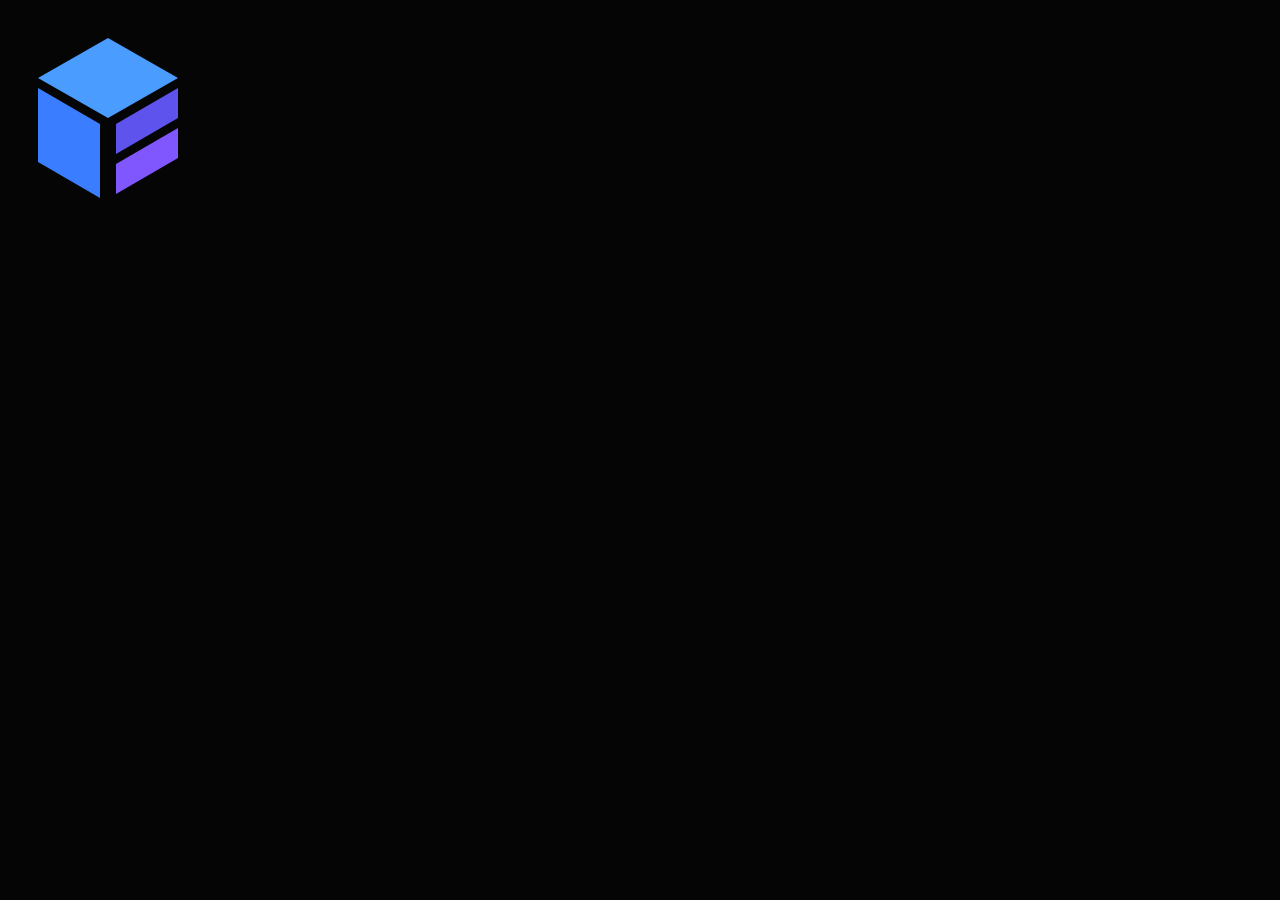
<file: test-logo.html>
<!DOCTYPE html><html><head><style>body { font-family: sans-serif; }</style></head><body style="background:#050505;"><svg viewBox="0 0 100 100" class="w-20 h-20" style="width:200px; height:200px" fill="none" xmlns="http://www.w3.org/2000/svg"><path d="M50 15 L85 35 L50 55 L15 35 Z" fill="#4B9CFF" /><path d="M15 40 L46 58 L46 95 L15 77 Z" fill="#3B7DFF" /><path d="M54 58 L85 40 L85 55 L54 73 Z" fill="#5E53ED" /><path d="M54 78 L85 60 L85 75 L54 93 Z" fill="#8056FF" /></svg></body></html>
</file>
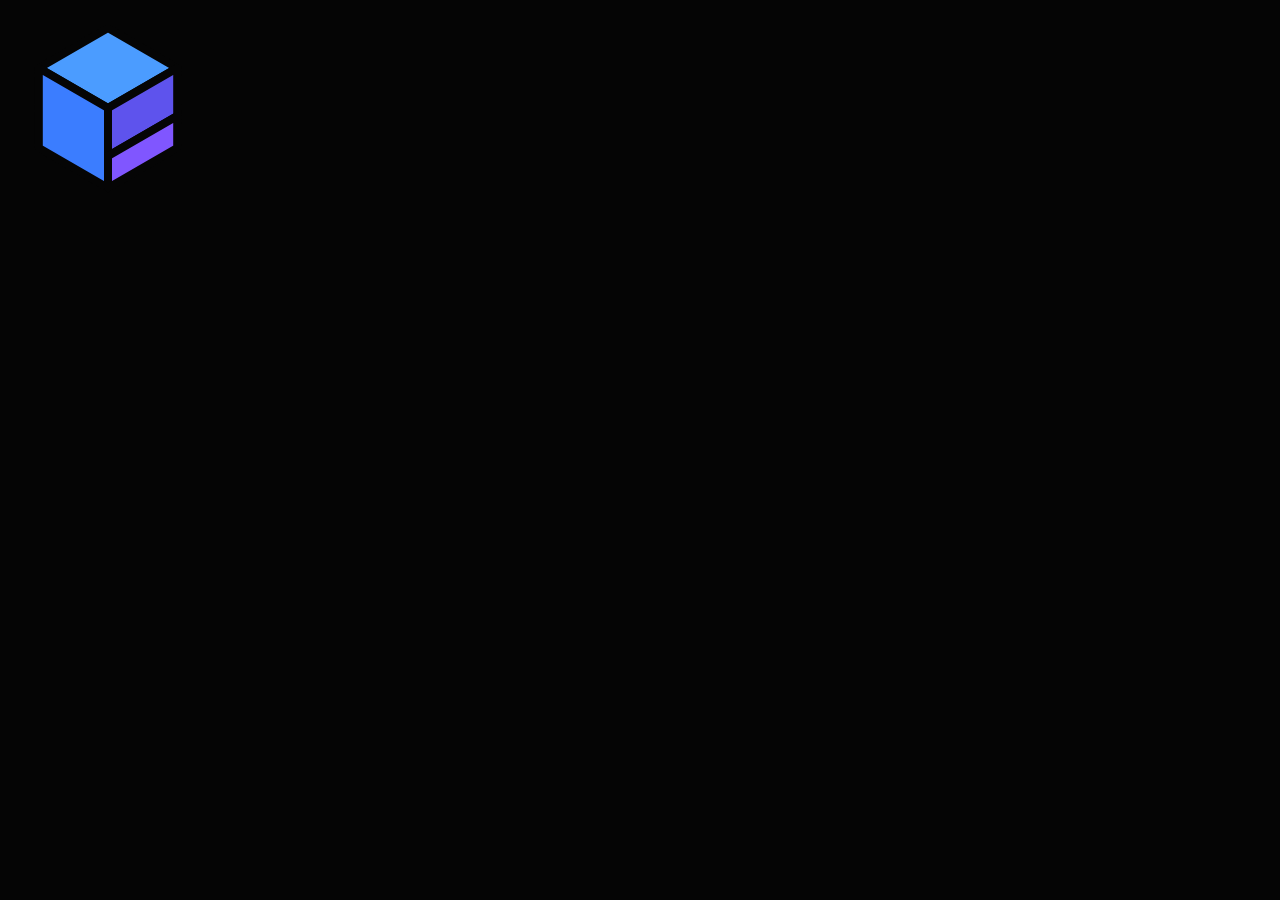
<file: test2-logo.html>
<!DOCTYPE html><html><head><style>body { font-family: sans-serif; }</style></head><body style="background:#050505;"><svg viewBox="0 0 100 100" class="w-10 h-10" style="width:200px; height:200px" fill="none" xmlns="http://www.w3.org/2000/svg"><g stroke="#050505" stroke-width="4" stroke-linejoin="round"><path d="M 50 50 L 15.4 30 L 50 10 L 84.6 30 Z" fill="#4B9CFF" /><path d="M 50 50 L 15.4 30 L 15.4 70 L 50 90 Z" fill="#3B7DFF" /><path d="M 50 50 L 84.6 30 L 84.6 54 L 50 74 Z" fill="#5E53ED" /><path d="M 50 74 L 84.6 54 L 84.6 70 L 50 90 Z" fill="#8056FF" /></g></svg></body></html>
</file>
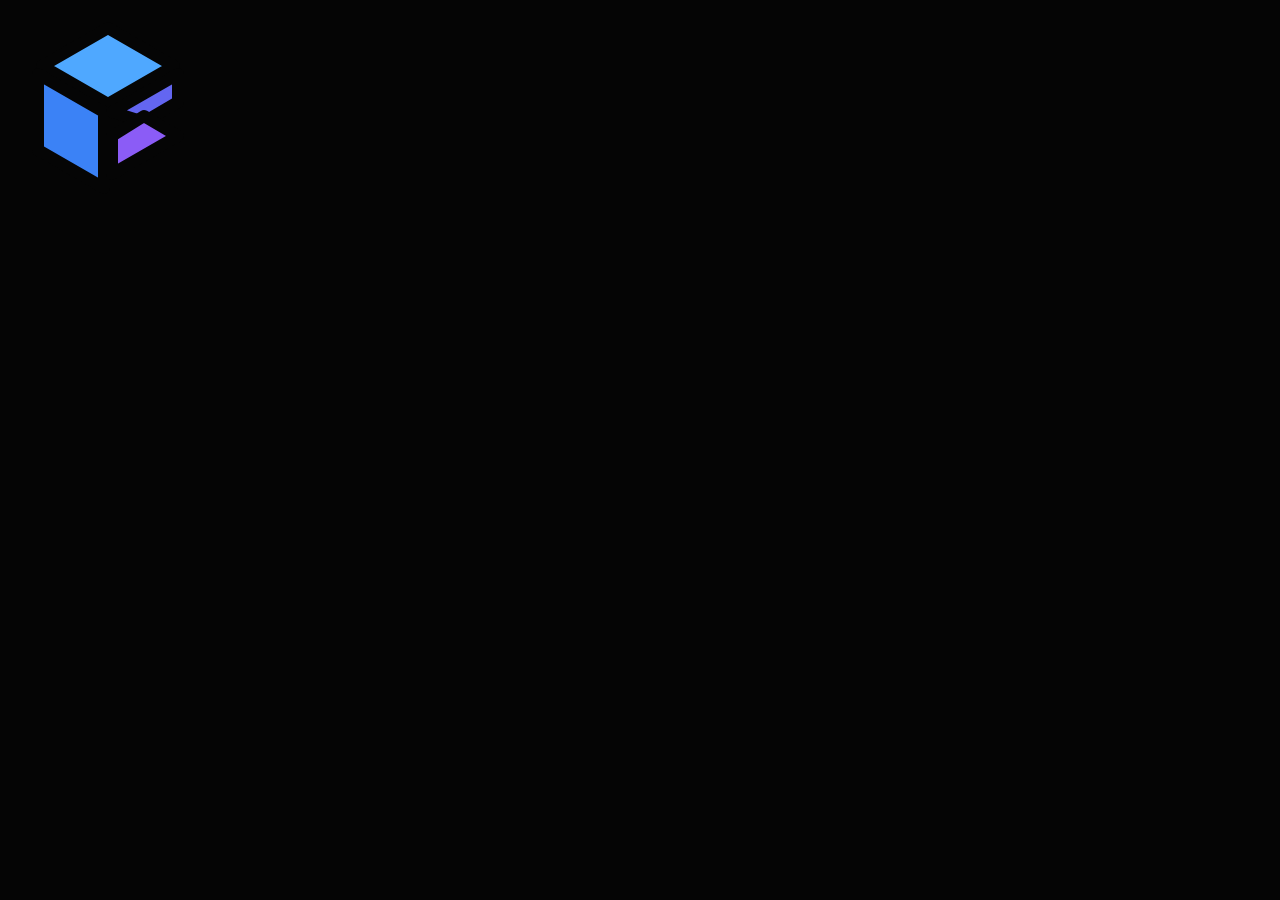
<file: test3-logo.html>
<!DOCTYPE html><html><head><style>body { font-family: sans-serif; }</style></head><body style="background:#050505;"><svg viewBox="0 0 100 100" class="w-20 h-20" style="width:200px; height:200px" fill="none" xmlns="http://www.w3.org/2000/svg"><g stroke="#050505" stroke-width="6" stroke-linejoin="round"><path d="M 50 48 L 17 29 L 50 10 L 83 29 Z" fill="#4fa8ff" /><path d="M 48 52 L 15 33 L 15 71 L 48 90 Z" fill="#3b82f6" /><path d="M 52 52 L 85 33 L 85 47 L 68 57 Z" fill="#6366f1" /><path d="M 52 64 L 68 54 L 85 64 L 52 83 Z" fill="#8b5cf6" /></g></svg></body></html>
</file>
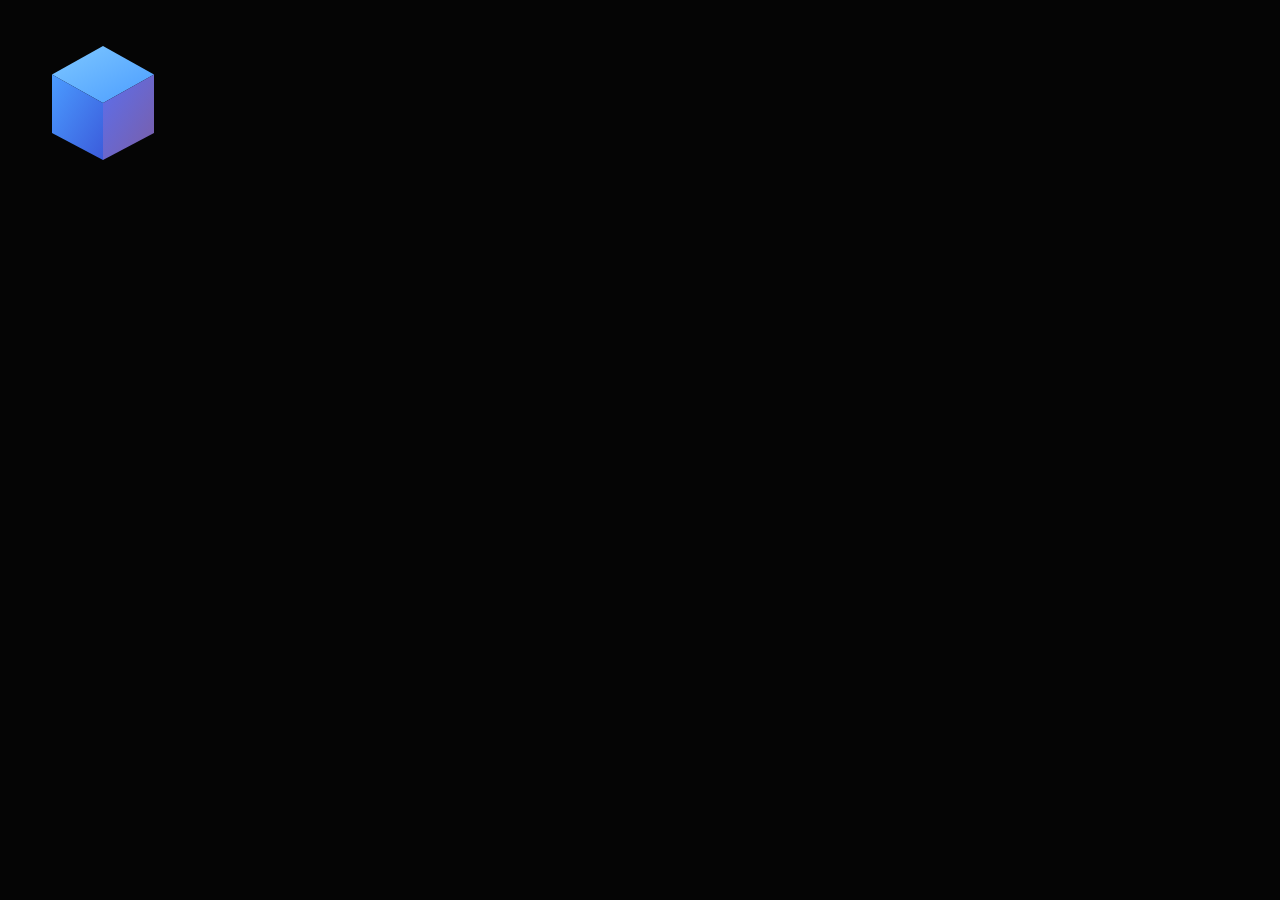
<file: test4-logo.html>
<!DOCTYPE html><html><head></head><body style="background:#050505;display:flex;gap:20px;padding:20px;"><svg viewBox="0 0 100 100" style="width:150px; height:150px" fill="none" xmlns="http://www.w3.org/2000/svg"><defs><linearGradient id="topGrad" x1="0%" y1="0%" x2="100%" y2="100%"><stop offset="0%" style="stop-color:#7EC8FF"/><stop offset="100%" style="stop-color:#4B9CFF"/></linearGradient><linearGradient id="leftGrad" x1="0%" y1="0%" x2="100%" y2="100%"><stop offset="0%" style="stop-color:#4B9CFF"/><stop offset="100%" style="stop-color:#3B5BDB"/></linearGradient><linearGradient id="rightGrad" x1="0%" y1="0%" x2="100%" y2="100%"><stop offset="0%" style="stop-color:#5B6FEE"/><stop offset="100%" style="stop-color:#7B5EA7"/></linearGradient></defs><polygon points="50,12 84,31 50,50 16,31" fill="url(#topGrad)"/><polygon points="50,50 16,31 16,70 50,88" fill="url(#leftGrad)"/><polygon points="50,50 84,31 84,70 50,88" fill="url(#rightGrad)"/></svg></body></html>
</file>
